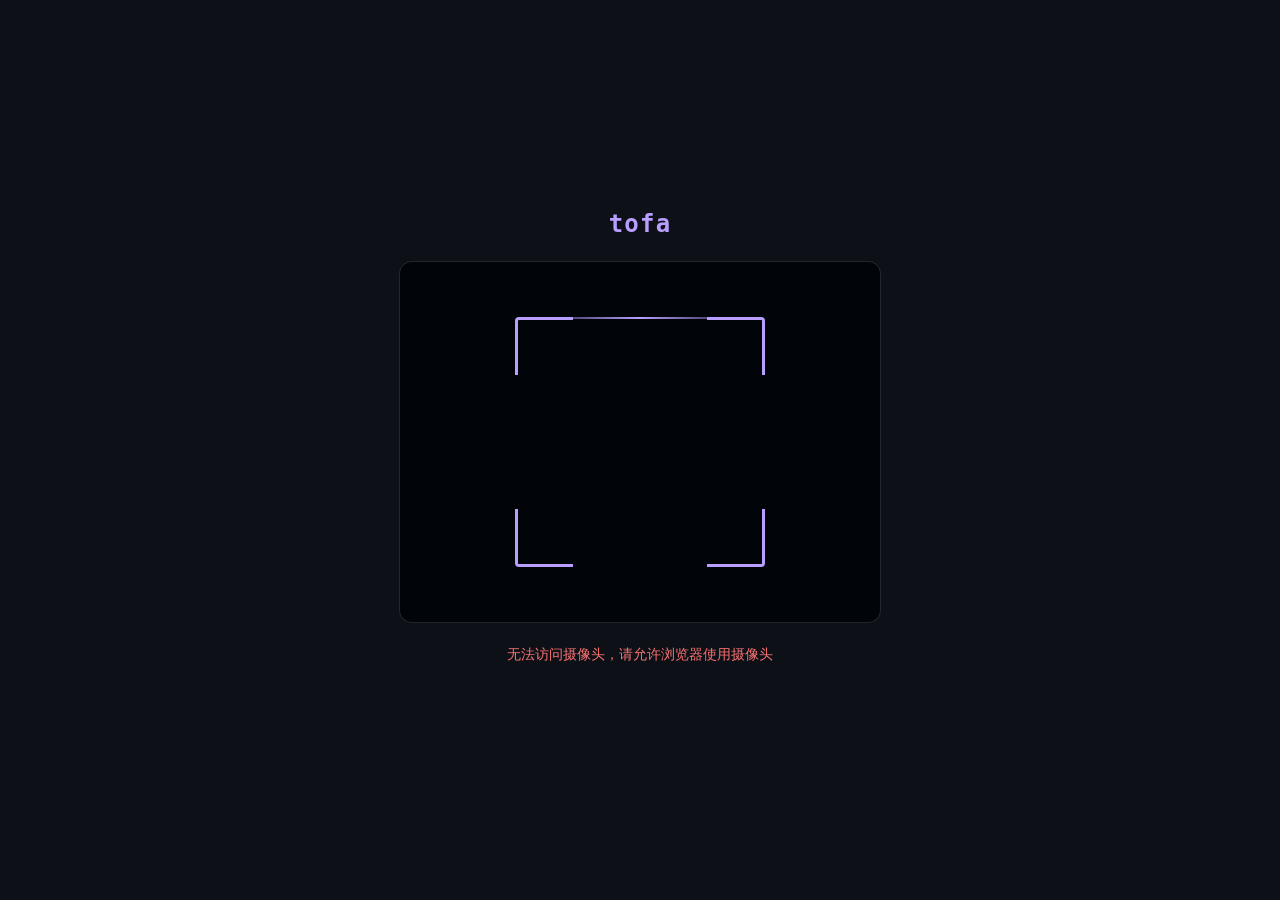
<file: tofa-app/src-tauri/src/cam.html>
<!DOCTYPE html>
<html lang="zh-CN">
<head>
<meta charset="utf-8">
<meta name="viewport" content="width=device-width,initial-scale=1">
<title>TOFA 扫描二维码</title>
<style>
  * { box-sizing: border-box; margin: 0; padding: 0; }
  body {
    background: #0d1117;
    color: #e6edf3;
    font-family: 'SF Mono', 'JetBrains Mono', monospace;
    display: flex; flex-direction: column;
    align-items: center; justify-content: center;
    height: 100vh; gap: 1.5rem;
  }
  h1 { color: #b89eff; font-size: 1.5rem; letter-spacing: 0.05em; }
  #wrap {
    position: relative;
    width: min(480px, 90vw);
    aspect-ratio: 4/3;
    border-radius: 12px;
    overflow: hidden;
    background: #010409;
    box-shadow: 0 0 0 1px #21262d;
  }
  video { width: 100%; height: 100%; object-fit: cover; display: block; transform: scaleX(-1); }
  #overlay {
    position: absolute; inset: 0;
    display: flex; align-items: center; justify-content: center;
  }
  #finder {
    width: 52%; aspect-ratio: 1;
    position: relative;
  }
  #finder::before, #finder::after,
  #finder > span::before, #finder > span::after {
    content: '';
    position: absolute;
    width: 22%; height: 22%;
    border-color: #b89eff;
    border-style: solid;
    border-width: 0;
  }
  #finder::before  { top:0; left:0;  border-top-width:3px; border-left-width:3px;  border-radius: 4px 0 0 0; }
  #finder::after   { top:0; right:0; border-top-width:3px; border-right-width:3px; border-radius: 0 4px 0 0; }
  #finder > span::before { bottom:0; left:0;  border-bottom-width:3px; border-left-width:3px;  border-radius: 0 0 0 4px; }
  #finder > span::after  { bottom:0; right:0; border-bottom-width:3px; border-right-width:3px; border-radius: 0 0 4px 0; }
  #scanline {
    position: absolute; left: 0; right: 0;
    height: 2px; background: linear-gradient(90deg, transparent, #b89eff, transparent);
    animation: scan 2s linear infinite;
    top: 0;
  }
  @keyframes scan { 0%{top:0} 100%{top:100%} }
  #status {
    font-size: 0.85rem;
    color: #6e7681;
    text-align: center;
    min-height: 1.5em;
    transition: color 0.3s;
  }
  #status.ok   { color: #b89eff; }
  #status.warn { color: #fbbf24; }
  #status.err  { color: #f87171; }
  #hint { font-size: 0.75rem; color: #30363d; text-align: center; max-width: 360px; }
  #done {
    display: flex; flex-direction: column;
    align-items: center; justify-content: center;
    position: fixed; inset: 0;
    background: rgba(13,17,23,0.85);
    animation: fadein 0.3s ease;
  }
  #check { font-size: 40vmin; color: #b89eff; line-height: 1; animation: pop 0.4s cubic-bezier(0.34,1.56,0.64,1); }
  #done p { color: #b89eff; font-size: 1.4rem; margin-top: 1rem; letter-spacing: 0.05em; }
  @keyframes fadein { from{opacity:0} to{opacity:1} }
  @keyframes pop { from{transform:scale(0.3);opacity:0} to{transform:scale(1);opacity:1} }
</style>
</head>
<body>
<h1>tofa</h1>
<div id="wrap">
  <video id="video" autoplay playsinline muted></video>
  <div id="overlay">
    <div id="finder">
      <span></span>
      <div id="scanline"></div>
    </div>
  </div>
</div>
<p id="status">正在开启摄像头…</p>
<p id="hint">请将二维码对准取景框</p>

<script>
const video  = document.getElementById('video');
const status = document.getElementById('status');
const hint   = document.getElementById('hint');

let steadyCount = 0;
let sent = false;

async function start() {
  try {
    const stream = await navigator.mediaDevices.getUserMedia({ video: true });
    video.srcObject = stream;
    await video.play();
    setStatus('', '正在查找二维码…', '请对准取景框');
    tick();
  } catch(e) {
    setStatus('err', '无法访问摄像头，请允许浏览器使用摄像头', '');
  }
}

function tick() {
  if (sent) return;
  if ('BarcodeDetector' in window) {
    const bd = new BarcodeDetector({ formats: ['qr_code'] });
    bd.detect(video).then(codes => {
      if (codes.length > 0) {
        onFound(codes[0].rawValue);
      } else {
        setStatus('', '扫描中…', '请保持稳定并确保光线充足');
        steadyCount = 0;
      }
      requestAnimationFrame(tick);
    }).catch(() => requestAnimationFrame(tick));
  } else {
    if (!window._jsqrLoaded) {
      window._jsqrLoaded = true;
      const s = document.createElement('script');
      s.src = '/jsQR.min.js';
      s.onload = tick;
      document.head.appendChild(s);
      return;
    }
    if (typeof jsQR === 'undefined') { requestAnimationFrame(tick); return; }
    const canvas = document.createElement('canvas');
    canvas.width = video.videoWidth;
    canvas.height = video.videoHeight;
    const ctx = canvas.getContext('2d');
    ctx.drawImage(video, 0, 0);
    const img = ctx.getImageData(0, 0, canvas.width, canvas.height);
    const code = jsQR(img.data, img.width, img.height);
    if (code) {
      onFound(code.data);
    } else {
      setStatus('', '扫描中…', '请保持稳定并确保光线充足');
      steadyCount = 0;
      requestAnimationFrame(tick);
    }
  }
}

function onFound(value) {
  if (sent) return;
  steadyCount++;
  if (steadyCount < 3) {
    setStatus('warn', '已识别二维码，请保持稳定…', '请稍候');
    requestAnimationFrame(tick);
    return;
  }
  sent = true;
  setStatus('ok', '正在添加到保险库…', '');
  fetch('/result', { method: 'POST', body: value })
    .then(() => {
      document.body.innerHTML = `<div id="done"><div id="check">✓</div><p>已添加到保险库</p></div>`;
      setTimeout(() => window.close(), 2000);
    })
    .catch(() => setStatus('err', '无法将扫描结果发送给 TOFA', ''));
}

function setStatus(cls, msg, h) {
  status.className = cls;
  status.textContent = msg;
  hint.textContent = h;
}

start();
</script>
</body>
</html>
</file>
